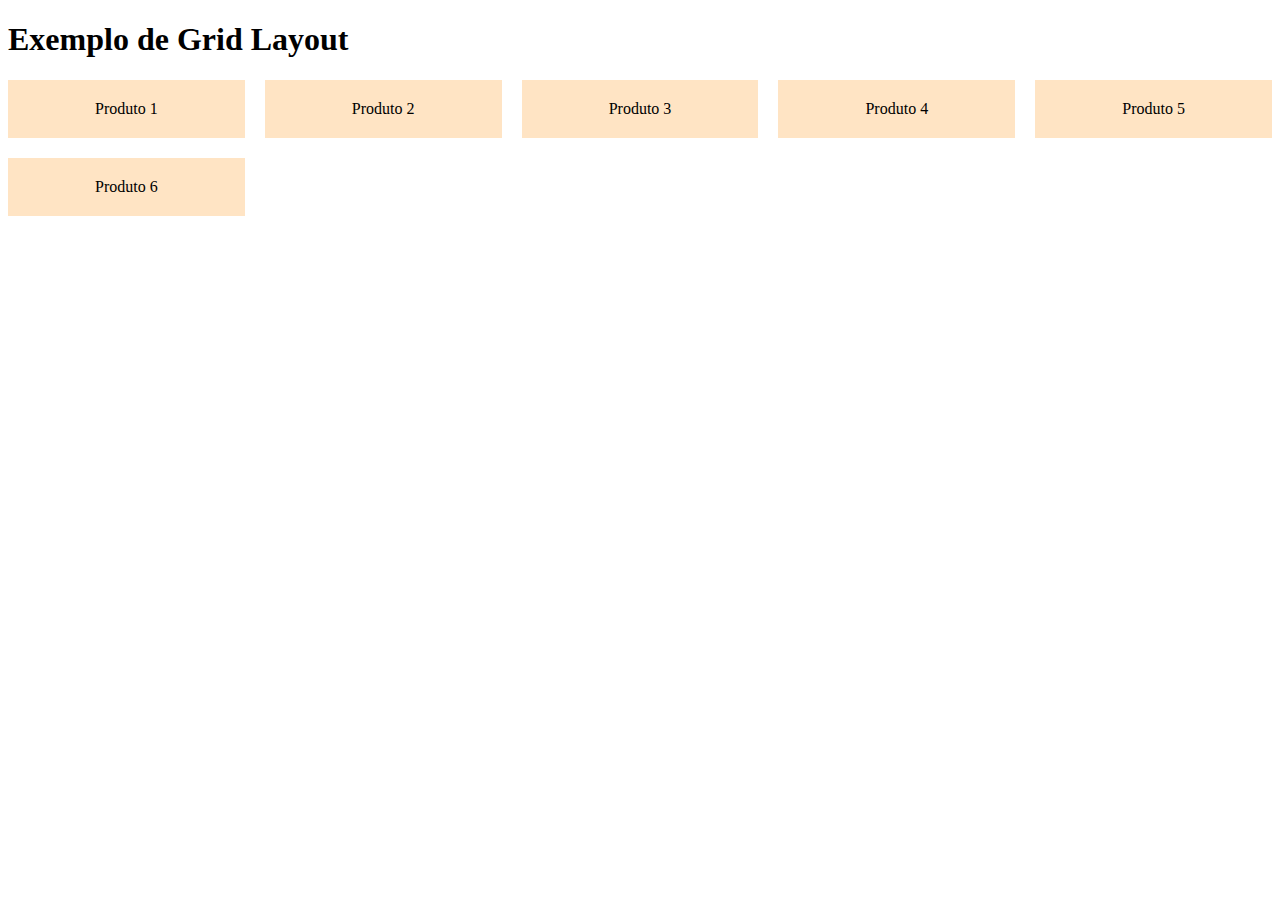
<file: index.html>
<!DOCTYPE html>
<html lang="pt-br">
<head>
    <meta charset="UTF-8">
    <meta name="viewport" content="width=device-width, initial-scale=1.0">
    <title>exemplo de grid</title>
    <style>
        .grid-container{
            display: grid;
            grid-template-columns: repeat(auto-fill,minmax(200px,1fr));
            grid-gap: 20px;
        }
        .grid-item{
            background-color: bisque;
            padding: 20px;
            text-align: center;
           
        }
    </style>
</head>
<body>
    <h1>Exemplo de Grid Layout</h1>
    <div class="grid-container">
        <div class="grid-item">Produto 1</div>
        <div class="grid-item">Produto 2</div>
        <div class="grid-item">Produto 3</div>
        <div class="grid-item">Produto 4</div>
        <div class="grid-item">Produto 5</div>
        <div class="grid-item">Produto 6</div>
    </div>
    
</body>
</html>
</file>
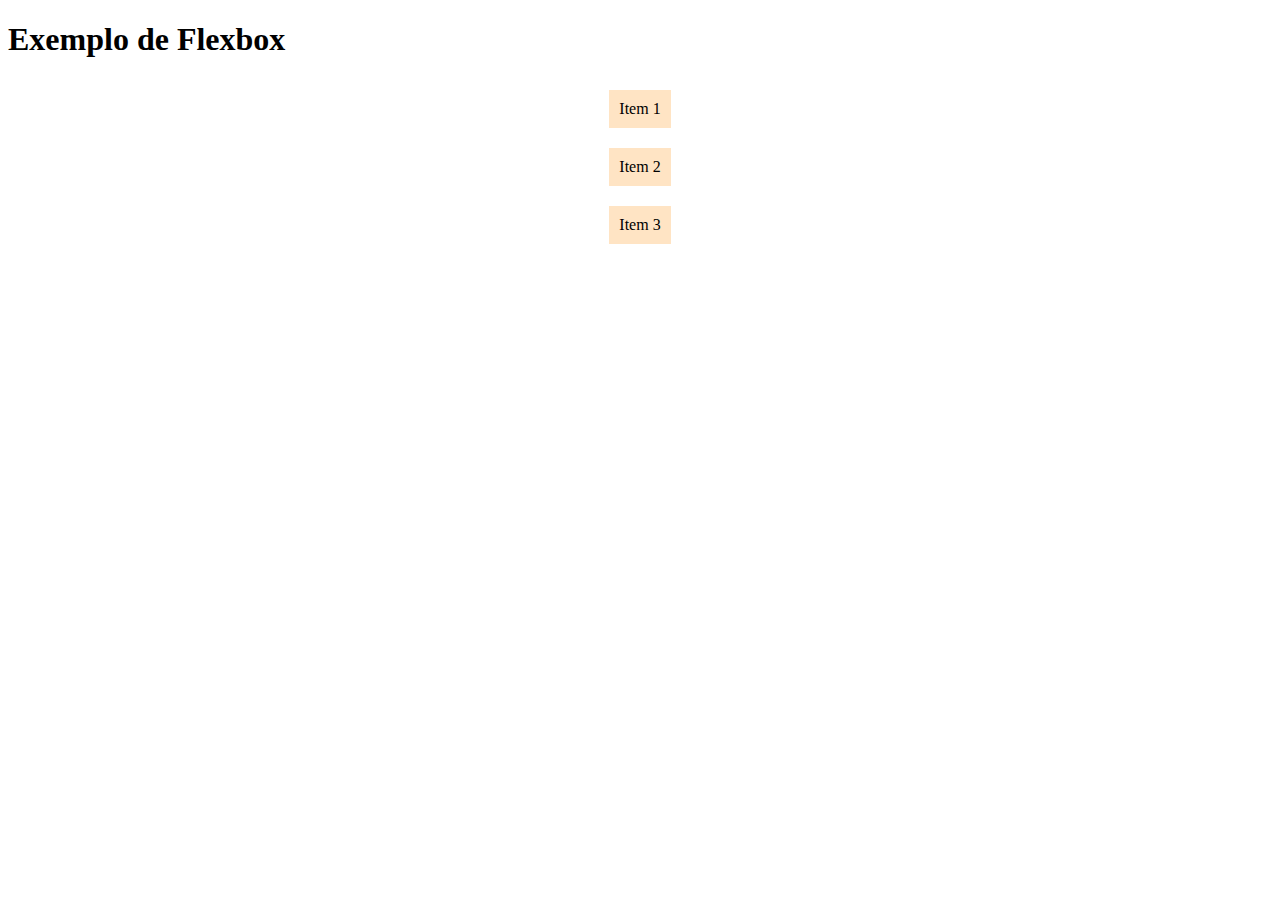
<file: flex.html>
<!DOCTYPE html>
<html lang="pt-br">
<head>
    <meta charset="UTF-8">
    <meta name="viewport" content="width=device-width, initial-scale=1.0">
    <title>flex</title>
</head>
<body>
    <style>
        .flex-container{
            display: flex;
            flex-direction: column;
            align-items: center;
        }
        .flex-item{
            background-color: bisque;
            padding: 10px;
            margin: 10px;
            text-align: center;
        }
    </style>
</body>
<h1>Exemplo de Flexbox</h1>
<div class="flex-container">
    <div class="flex-item">Item 1</div>
    <div class="flex-item">Item 2</div>
    <div class="flex-item">Item 3</div>
</div>
</html>
</file>
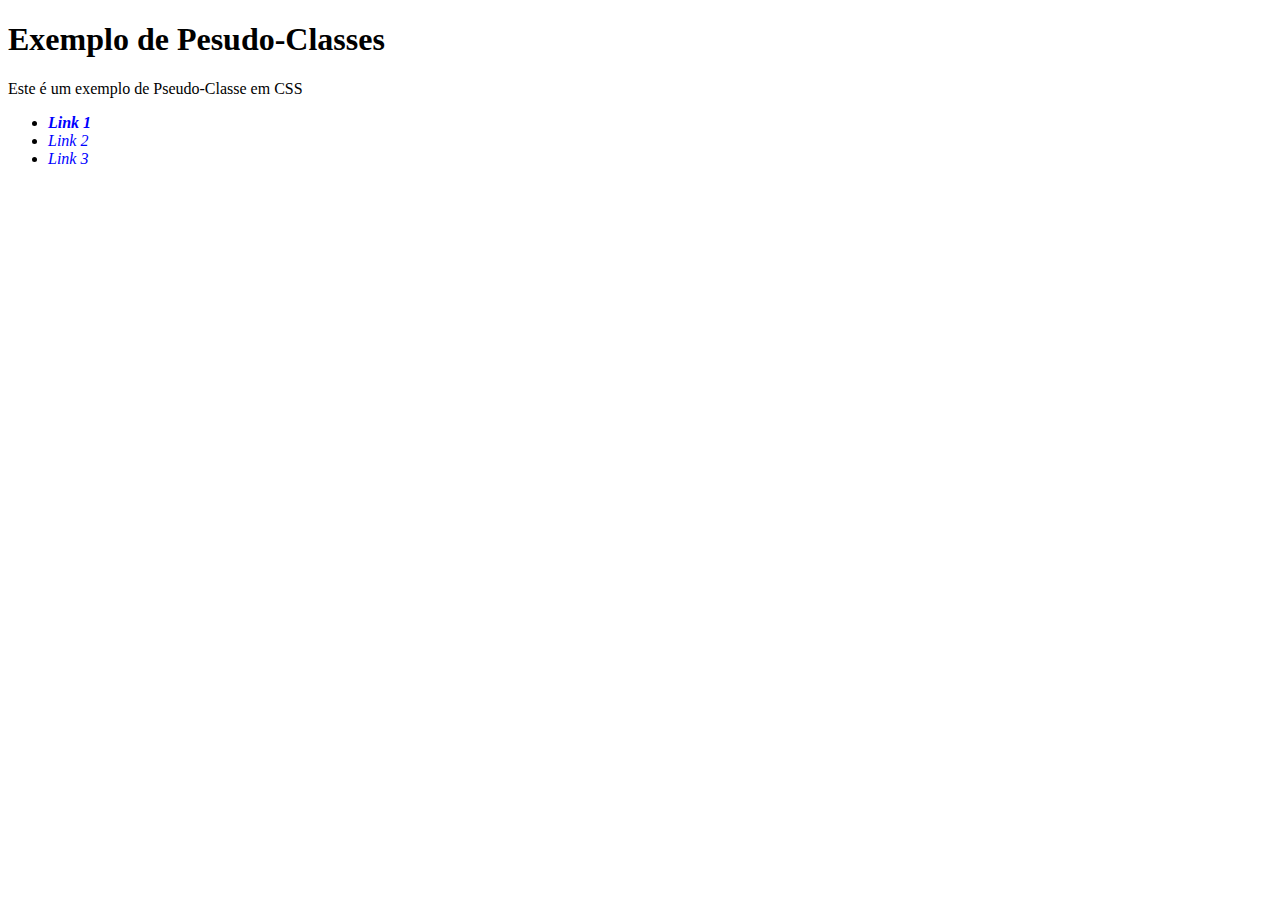
<file: pseudoClass.html>
<!DOCTYPE html>
<html lang="pt-br">
<head>
    <meta charset="UTF-8">
    <meta name="viewport" content="width=device-width, initial-scale=1.0">
    <title>Pseudo-classe</title>
    <style>
        a{
            color: blue;
            text-decoration: none;
        }
        a:hover{
            color: red;
            text-decoration: underline;
        }
        ul li:first-child{
            font-weight: bold;
        }
        ul li :last-child{
            font-style: italic;
            
        }
    </style>
</head>
<body>
    <h1>Exemplo de Pesudo-Classes</h1>
    <p>Este é um exemplo de Pseudo-Classe em CSS</p>
    <ul>
        <li><a href="#">Link 1</a></li>
        <li><a href="#">Link 2</a></li>
        <li><a href="#">Link 3</a></li>  
    </ul>

    
</body>
</html>
</file>
